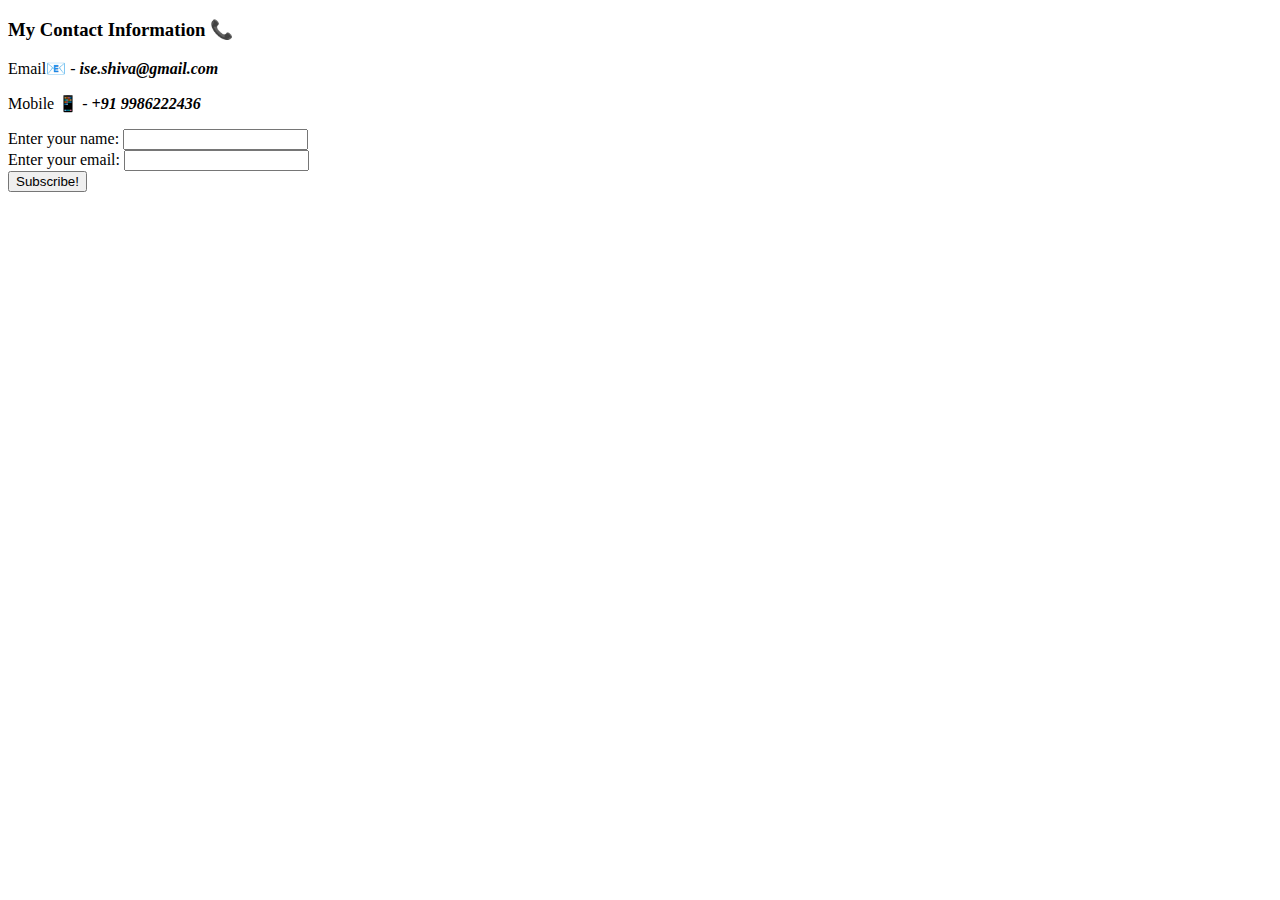
<file: contact-me.html>
<!DOCTYPE html>
<html lang="en" dir="ltr">
  <head>
    <meta charset="utf-8">
    <title>Contact Information 📞</title>
  </head>
  <body>
    <h3>My Contact Information 📞</h3>
    <p>Email📧 - <strong><em>ise.shiva@gmail.com</em></strong></p>
    <p>Mobile 📱 - <strong><em> +91 9986222436</em></strong></p>

    <form action="" method="get" class="form-example">
  <div class="form-example">
    <label for="name">Enter your name: </label>
    <input type="text" name="name" id="name" required>
  </div>
  <div class="form-example">
    <label for="email">Enter your email: </label>
    <input type="email" name="email" id="email" required>
  </div>
  <div class="form-example">
    <input type="submit" value="Subscribe!">
  </div>
</form>

  </body>
</html>
</file>
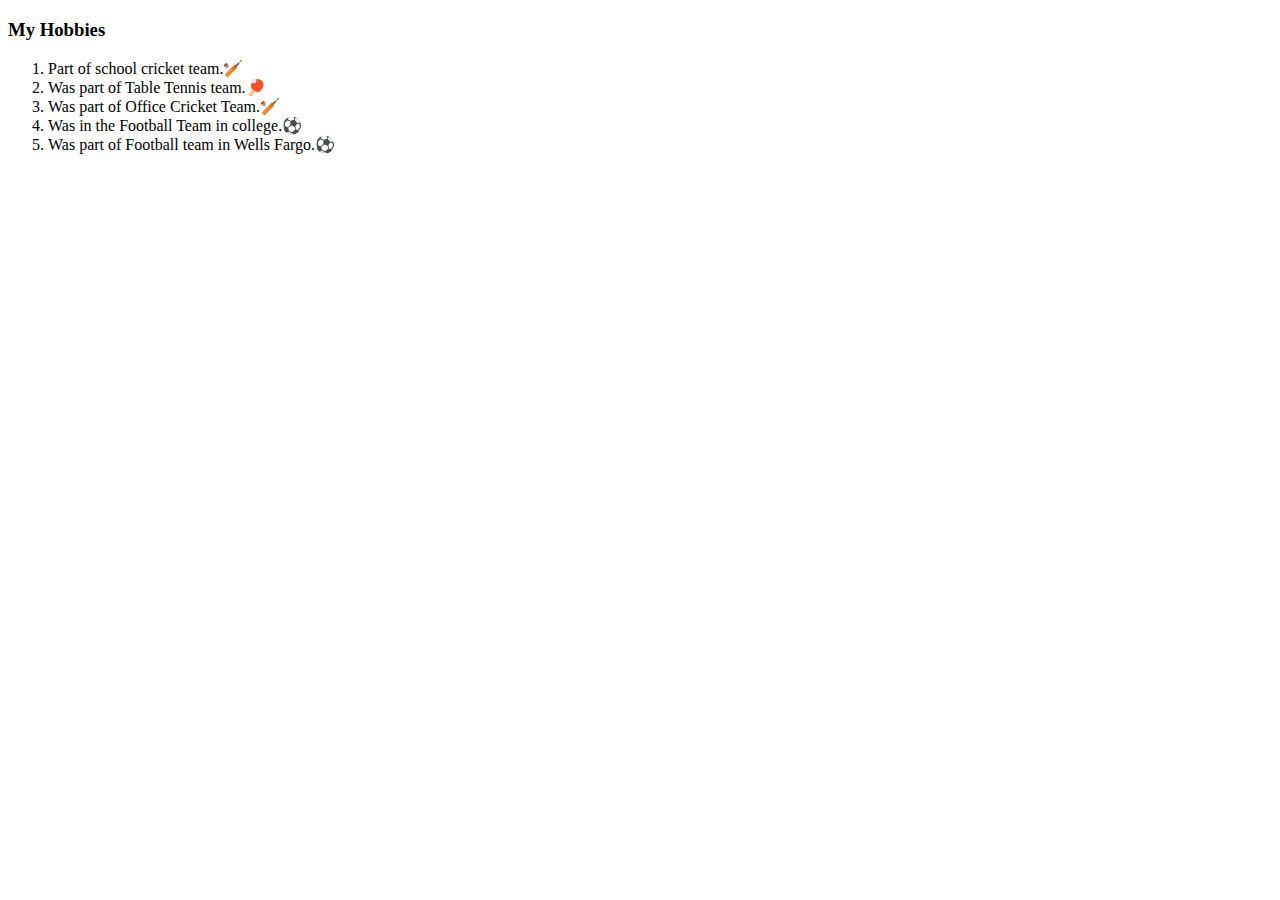
<file: hobbies.html>
<!DOCTYPE html>
<html lang="en" dir="ltr">
  <head>
    <meta charset="utf-8">
    <title>My Hobbies 🧡</title>
  </head>
  <body>
    <h3>My Hobbies</h3>
    <ol type="1">
      <li>Part of school cricket team.🏏</li>
      <li>Was part of Table Tennis team.🏓</li>
      <li>Was part of Office Cricket Team.🏏</li>
      <li>Was in the Football Team in college.⚽</li>
      <li>Was part of Football team in Wells Fargo.⚽</li>
    </ol>
  </body>
</html>
</file>
